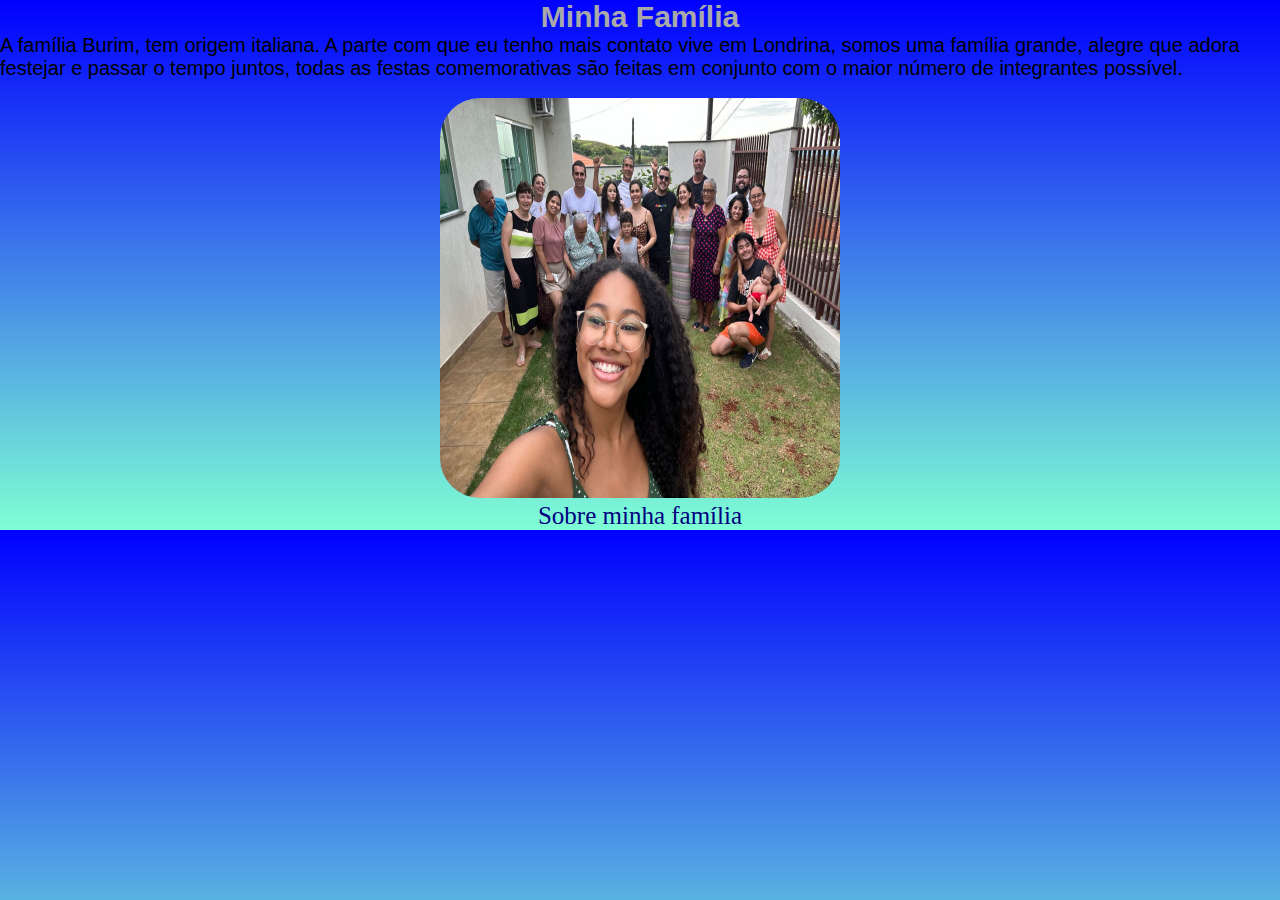
<file: index.html>
<!DOCTYPE html>
<html lang="en">
<head>
    <meta charset="UTF-8">
    <meta name="viewport" content="width=device-width, initial-scale=1.0">
    <title>FAMILIA</title>
    <link rel="stylesheet" href="style.css">
</head>
<body class="primeira">
    <h1>Minha Família</h1>
    <p>A família Burim, tem origem italiana. A parte com que eu tenho mais contato vive em Londrina, somos uma família grande, alegre que adora festejar e passar o tempo juntos, todas as festas comemorativas são feitas em conjunto com o maior número de integrantes possível. </p>
    <br>
    <img src="img/WhatsApp Image 2024-05-04 at 18.32.50.jpeg" width="400" height="400">
    <br>

    <a href="fam.html">Sobre minha família</a>


</body>
</html>
</file>
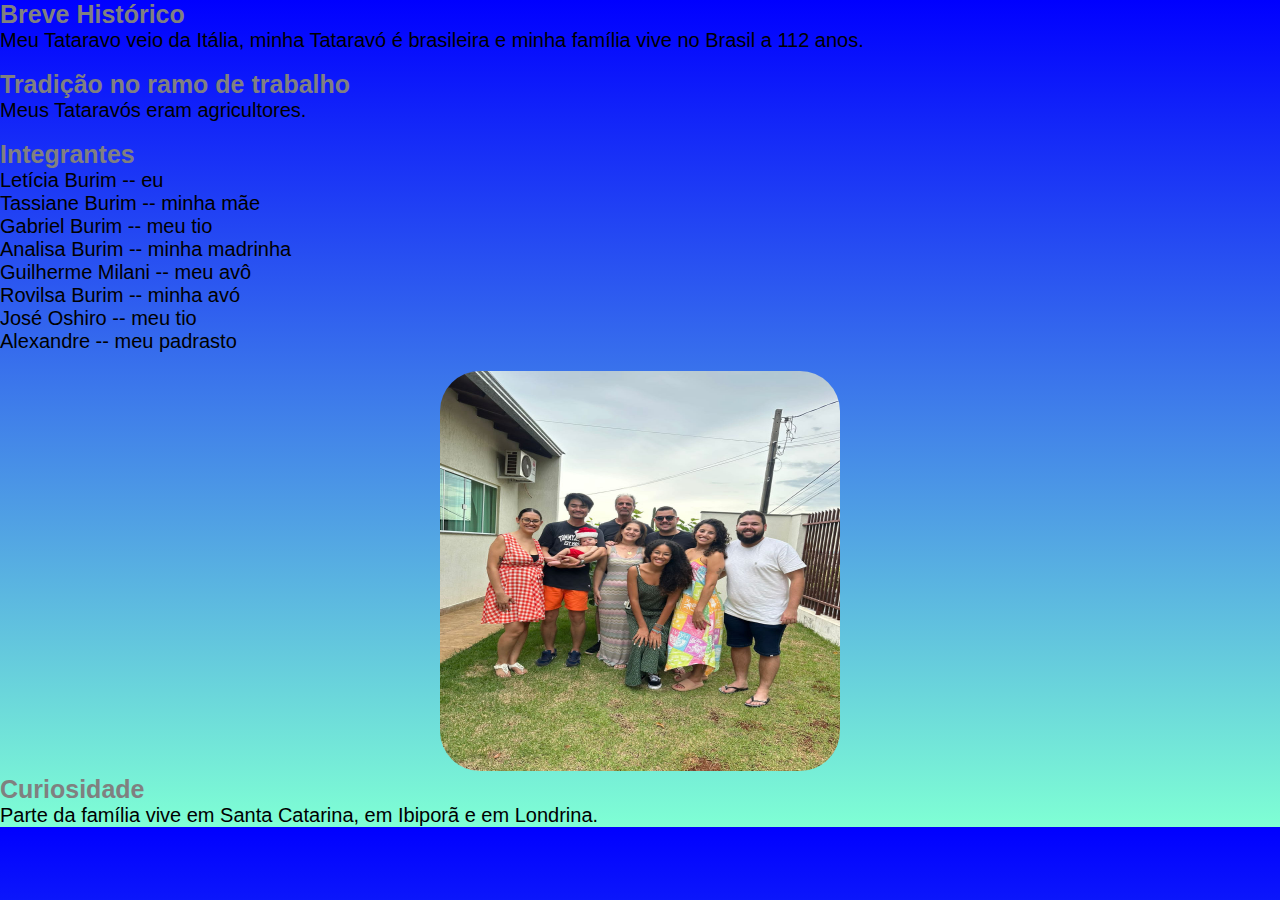
<file: fam.html>
<!DOCTYPE html>
<html lang="en">
<head>
    <meta charset="UTF-8">
    <meta name="viewport" content="width=device-width, initial-scale=1.0">
    <title>Familia</title>
    <link rel="stylesheet" href="style.css">
</head>
<body>
    <h2>Breve Histórico</h2>
    <p> Meu Tataravo veio da Itália, minha Tataravó é brasileira e minha família vive no Brasil a 112 anos.</p>
    <br>

    <h2>Tradição no ramo de trabalho</h2>
    <p>Meus Tataravós eram agricultores.</p>
    <br>
    <h2>Integrantes</h2>
        <p>Letícia Burim -- eu</p>
        <p>Tassiane Burim -- minha mãe</p>
        <p>Gabriel Burim -- meu tio</p>       
        <p>Analisa Burim -- minha madrinha</p>
        <p>Guilherme Milani -- meu avô</p>
        <p>Rovilsa Burim -- minha avó</p>
        <p>José Oshiro -- meu tio</p>
        <p>Alexandre -- meu padrasto</p>
    <br>

    <img src="img/WhatsApp Image 2024-05-04 at 18.32.51.jpeg" alt="" width="400" height="400" class="img">

    <h2>Curiosidade</h2>
    <p>Parte da família vive em Santa Catarina, em Ibiporã e em Londrina.</p>

</body>
</html>
</file>
<file: style.css>
*{
    margin: 0;
    padding: 0;
}
body{
    background: linear-gradient(blue, aquamarine);
    text-align: center;
}
.primeira{
    align-items: center;
    text-align: center;
}
h1{
    color: darkgray;
    font-size: 30px;
    font-family: Arial, Helvetica, sans-serif;
}
h2{
    text-align: left;
    font-size: 25px;
    color: gray;
    font-family: Arial, Helvetica, sans-serif;
}
p{
    text-align: left;
    color: black;
    font-family: Arial, Helvetica, sans-serif;
    font-size: 20px;
}
.img{
    align-items: center;
    border-radius: 10%;
}
img{
    border-radius: 10%;
}
a{
    text-decoration: none;
    color: navy;
    font-size: 25px;
}
</file>
